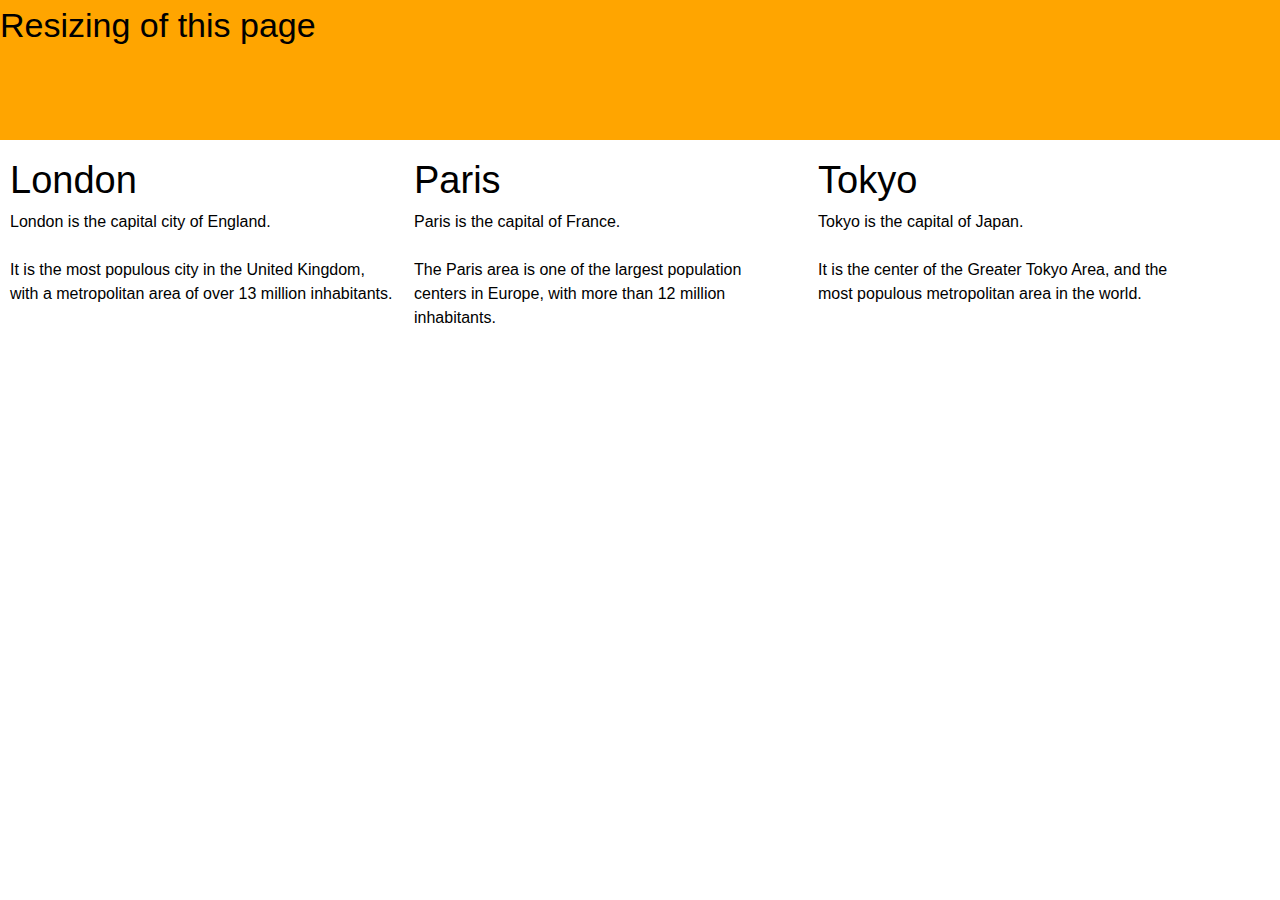
<file: 1-2/index.html>
<!DOCTYPE html>
<html lang="en">
<head>
	<meta charset="UTF-8">
	<meta name="viewport" content="width=device-width, initial-scale=1.0">
	<title>HW8_1</title>
	<link rel="stylesheet" href="style.css">
</head>
<body>
	<header>
		<p>Resizing of this page</p>

	</header>

<div class="column3">

<h2>London</h2>
<p>London is the capital city of England. <br><br>

It is the most populous city in the United Kingdom, with a metropolitan area of over 13 million inhabitants.
</p>
</div>

<div class="column3">

<h2>Paris</h2>
<p>Paris is the capital of France.<br><br>

The Paris area is one of the largest population centers in Europe, with more than 12 million inhabitants.

</div>

<div class="column3">

<h2>Tokyo</h2>
<p>Tokyo is the capital of Japan.<br><br>

It is the center of the Greater Tokyo Area, and the most populous metropolitan area in the world.
</p>
</div>

</main>

</body>
</html>
</file>
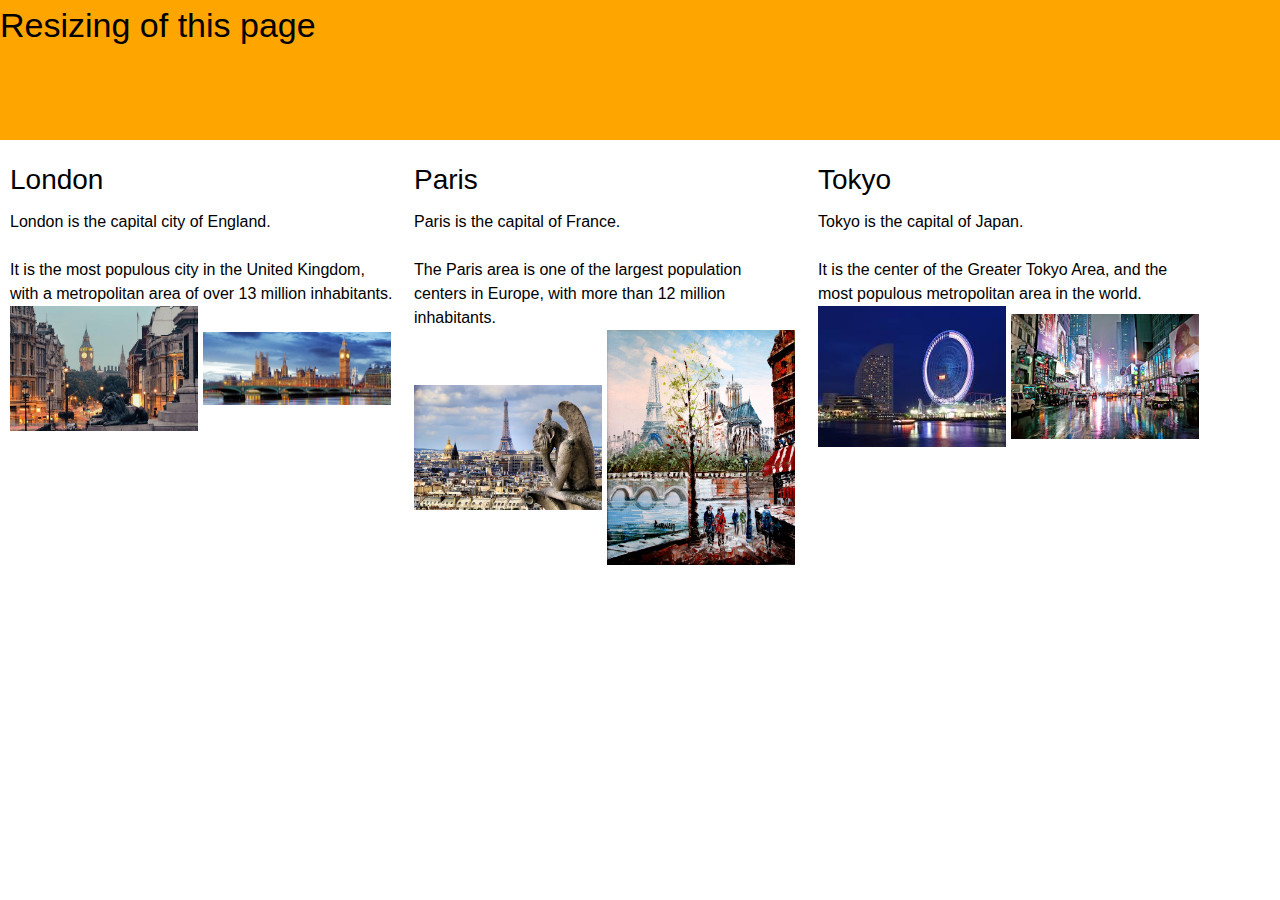
<file: 3/index.html>
<!DOCTYPE html>
<html lang="en">
<head>
	<meta charset="UTF-8">
	<meta name="viewport" content="width=device-width, initial-scale=1.0">
	<title>HW8_3</title>
	<link rel="stylesheet" href="style.css">
</head>
<body>
	<header>
		<p>Resizing of this page</p>

	</header>

<div class="column3">

<h2>London</h2>
<p >London is the capital city of England. <br><br>

It is the most populous city in the United Kingdom, with a metropolitan area of over 13 million inhabitants.</p>

<div class="images">
<img src="london1.jpg" alt="">
<img src="london2.jpg" alt="">
</div>

</div>

<div class="column3">

<h2>Paris</h2>
<p>Paris is the capital of France.<br><br>

The Paris area is one of the largest population centers in Europe, with more than 12 million inhabitants.
<div class="images">
<img src="paris1.jpg" alt="">
<img src="paris2.jpg" alt="">
</div>

</div>

<div class="column3">

<h2>Tokyo</h2>
<p>Tokyo is the capital of Japan.<br><br>

It is the center of the Greater Tokyo Area, and the most populous metropolitan area in the world.
</p>
<div class="images">
<img src="tokio1.jpg" alt="">
<img src="tokio2.jpg" alt="">
</div>

</div>

</body>
</html>
</file>
<file: 1-2/style.css>
*{margin: 0;
padding: 0;
font-family: Arial, sans-serif;
line-height: 1.5;}

header {
background: orange;
height: 140px;
font-size: 34px;
width: 100%;
}

h2 {font-size: 38px;
line-height: 60px;
font-weight: normal;}

.column3 {
margin: 5px;
/*display: inline-block;*/
float: left;
/*text-align: left;*/
width: 30%;
height: auto;
vertical-align: top;
padding: 5px;}

 @media screen and (max-width: 680px) {
  	.column3 {width: 95%;}
</file>
<file: 3/style.css>
*{margin: 0;
padding: 0;
font-family: Arial, sans-serif;
line-height: 1.5;}

header {
background: orange;
height: 140px;
font-size: 34px;
width: 100%;
}

h2 {font-size: 28px;
line-height: 60px;
font-weight: normal;}



.column3 {
margin: 5px;
float: left;
width: 30%;
height: auto;
vertical-align: top;
padding: 5px;}


.images img {
 	width: 49%;
  	display: inline-block;	
 	vertical-align: middle;
 	}	

 @media screen and (max-width: 710px) {
  	.column3 {width: 99%;}
  }


 @media screen and (max-width: 960px) {
  	.images img {display: block;
  		margin: 2px auto;
  		width: 99%;}
  }
</file>
